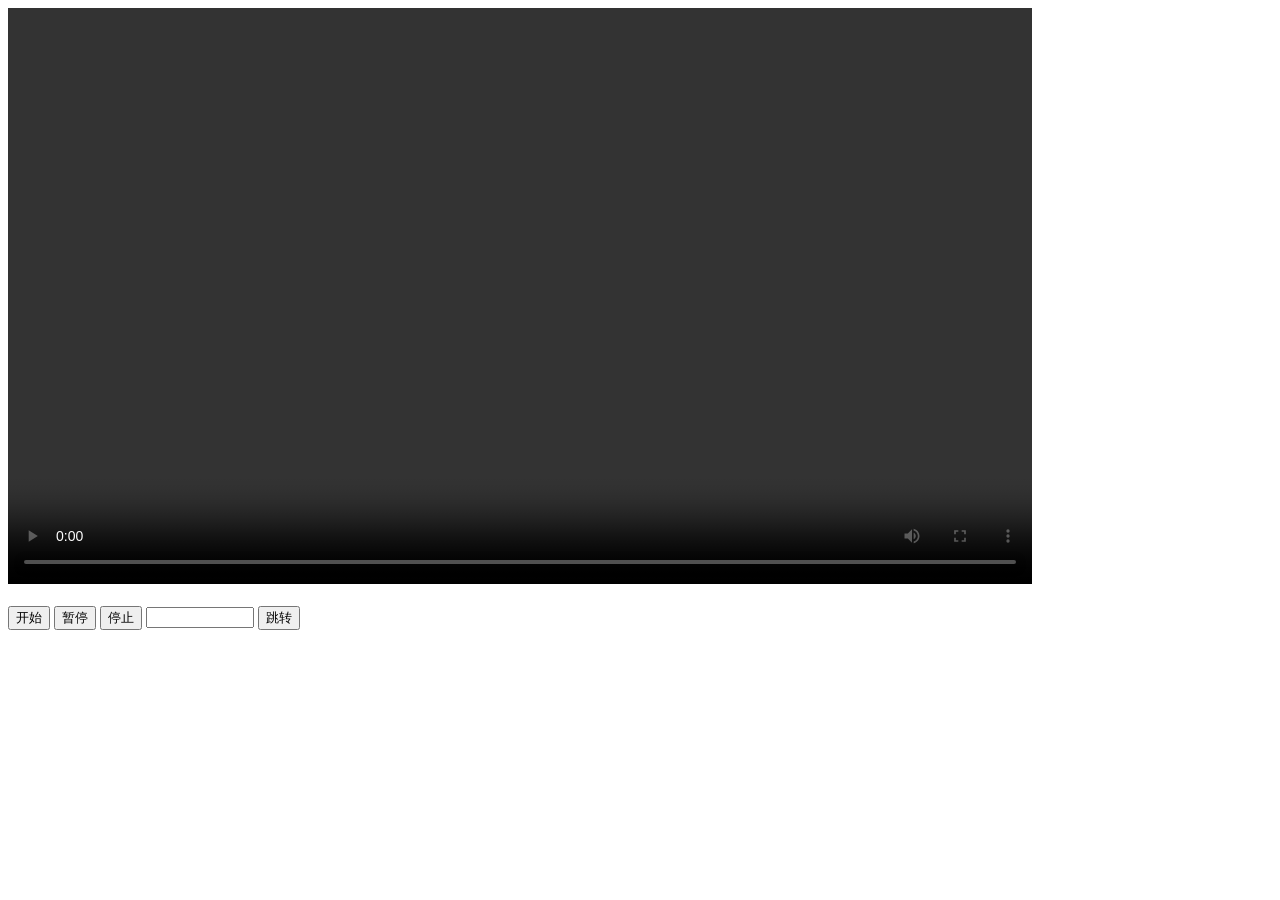
<file: flv.html>
<!DOCTYPE html>
<html lang="en">
<head>
    <meta charset="UTF-8">
    <meta http-equiv="X-UA-Compatible" content="IE=edge">
    <meta name="viewport" content="width=device-width, initial-scale=1.0">
    <title>live</title>
</head>
<body>
<div class="mainContainer">
    <video id="videoElement" class="centeredVideo" controls autoplay width="1024" height="576">Your browser is too old which doesn't support HTML5 video.</video>
</div>
<br>
<div class="controls">
    <!--<button onclick="flv_load()">加载</button>-->
    <button onclick="flv_start()">开始</button>
    <button onclick="flv_pause()">暂停</button>
    <button onclick="flv_destroy()">停止</button>
    <input style="width:100px" type="text" name="seekpoint" />
    <button onclick="flv_seekto()">跳转</button>
</div>
<script src="https://cdn.bootcdn.net/ajax/libs/flv.js/1.6.1/flv.min.js"></script>
<script>
    var player = document.getElementById('videoElement');
    if (flvjs.isSupported()) {
        var flvPlayer = flvjs.createPlayer({
            type: 'flv',
            isLive: true,
            //这里的访问地址端口号是7001，live是livego默认设置的，movie是我们的房间名
            url: 'http://127.0.0.1:8181/live/demo.flv'
        });
        flvPlayer.attachMediaElement(videoElement);
        flvPlayer.load(); //加载
    }

    function flv_start() {
        player.play();
    }

    function flv_pause() {
        player.pause();
    }

    function flv_destroy() {
        player.pause();
        player.unload();
        player.detachMediaElement();
        player.destroy();
        player = null;
    }
    function flv_seekto() {
        player.currentTime = parseFloat(document.getElementsByName('seekpoint')[0].value);
    }
</script>
</body>
</html>
</file>
